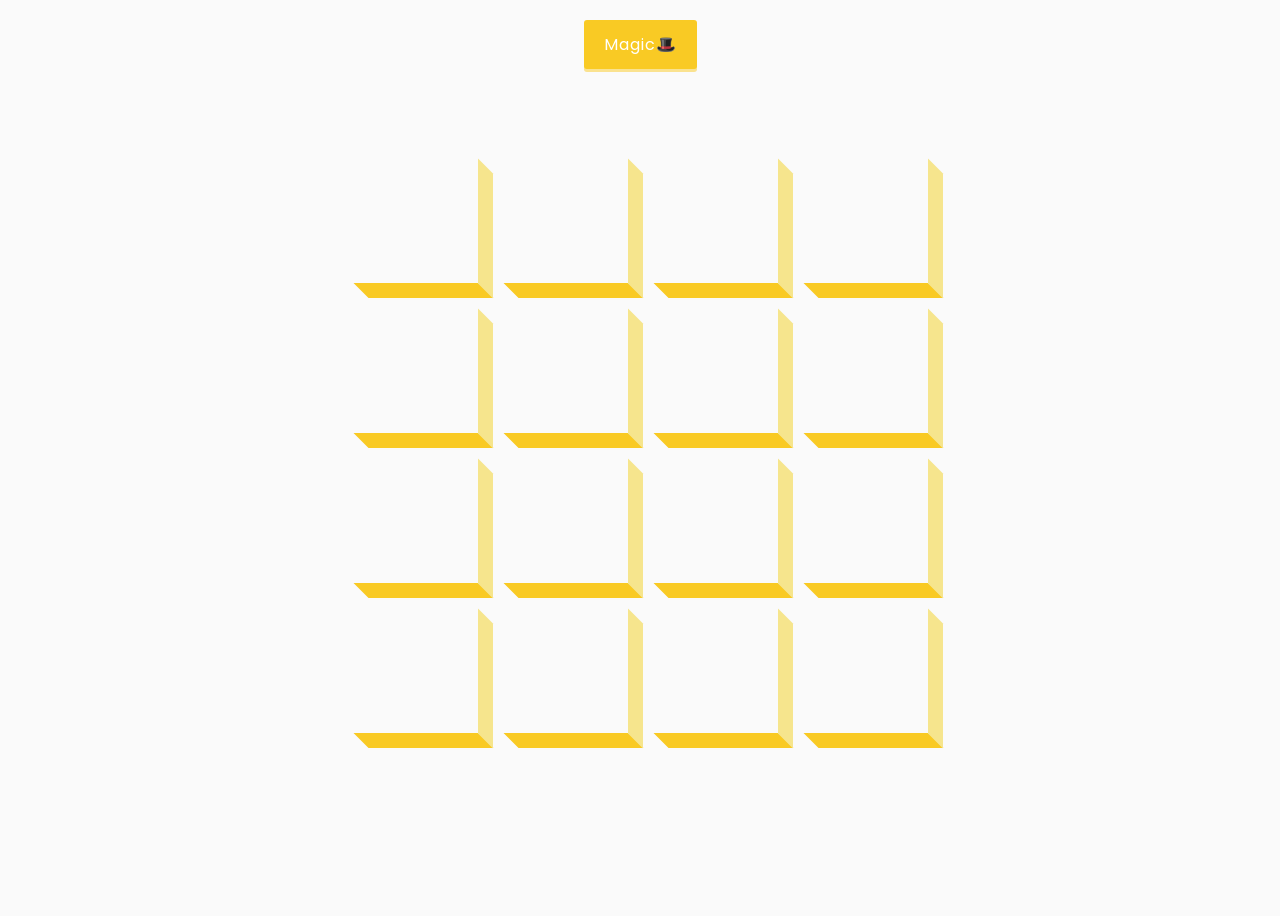
<file: 3d-boxes-background/index.html>
<!DOCTYPE html>
<html lang="en">
<head>
    <meta charset="UTF-8">
    <meta name="viewport" content="width=device-width, initial-scale=1.0">
    <link
      rel="stylesheet"
      href="https://cdnjs.cloudflare.com/ajax/libs/font-awesome/5.14.0/css/all.min.css"
      integrity="sha512-1PKOgIY59xJ8Co8+NE6FZ+LOAZKjy+KY8iq0G4B3CyeY6wYHN3yt9PW0XpSriVlkMXe40PTKnXrLnZ9+fkDaog=="
      crossorigin="anonymous"
    />
    <link rel="stylesheet" href="style.css">
    <title>3D Boxes</title>
</head>
<body>
    <button id="btn" class="magic">Magic🎩</button>
    <div id="boxes" class="boxes big"></div>
    <script src="script.js"></script>
</body>
</html>
</file>
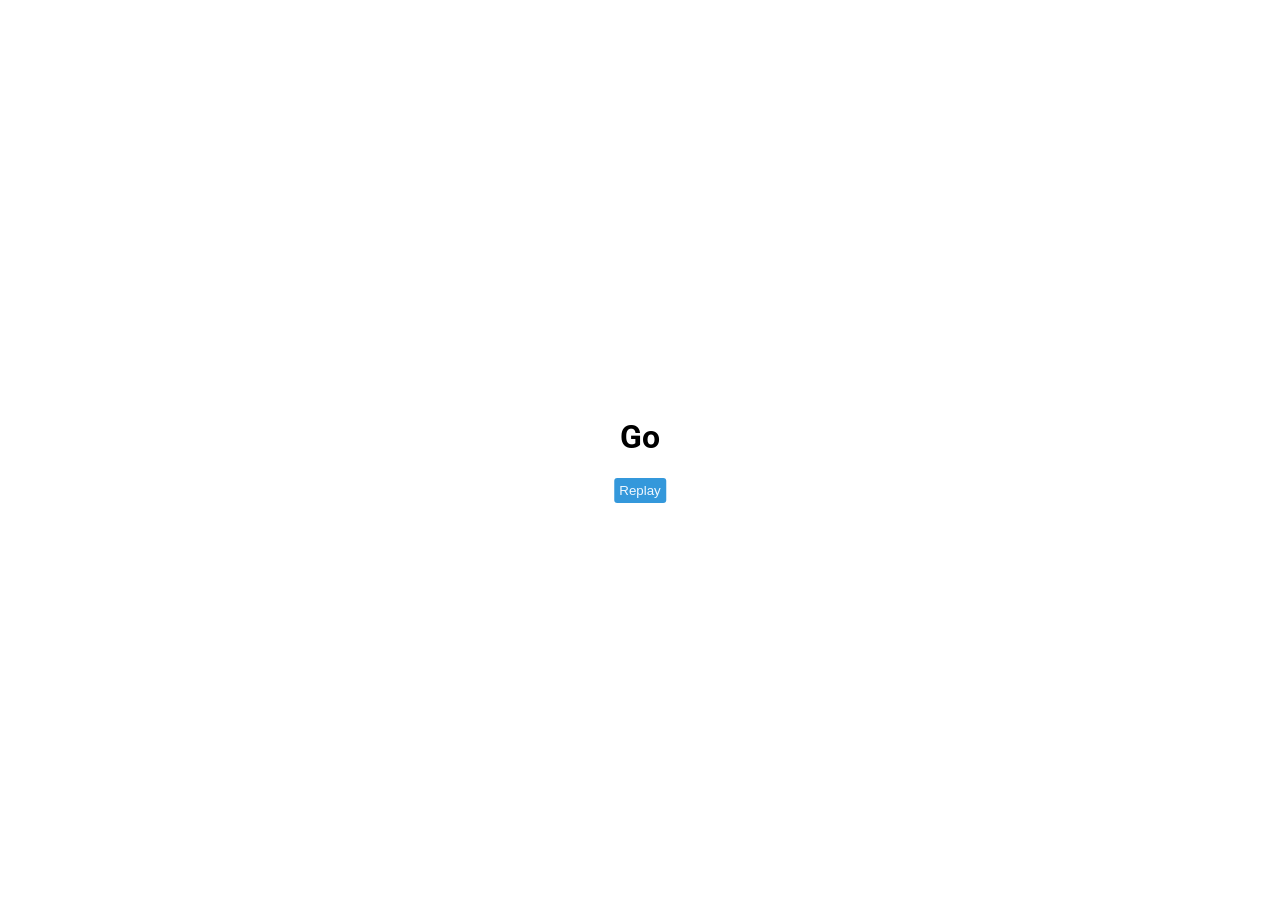
<file: animated-countdown/index.html>
<!DOCTYPE html>
<html lang="en">
<head>
    <meta charset="UTF-8">
    <meta name="viewport" content="width=device-width, initial-scale=1.0">
    <link rel="stylesheet" href="style.css">
    <title>Animated Countdown</title>
</head>
<body>
    <div class="counter">
        <div class="nums">
            <span class="in">3</span>
            <span>2</span>
            <span>1</span>
            <span>0</span>
        </div>
        <h4>Get Ready</h4>
    </div>

    <div class="final">
        <h1>Go</h1>
        <button id="replay">
            <span>Replay</span>
        </button>
    </div>
    <script src="script.js"></script>
</body>
</html>
</file>
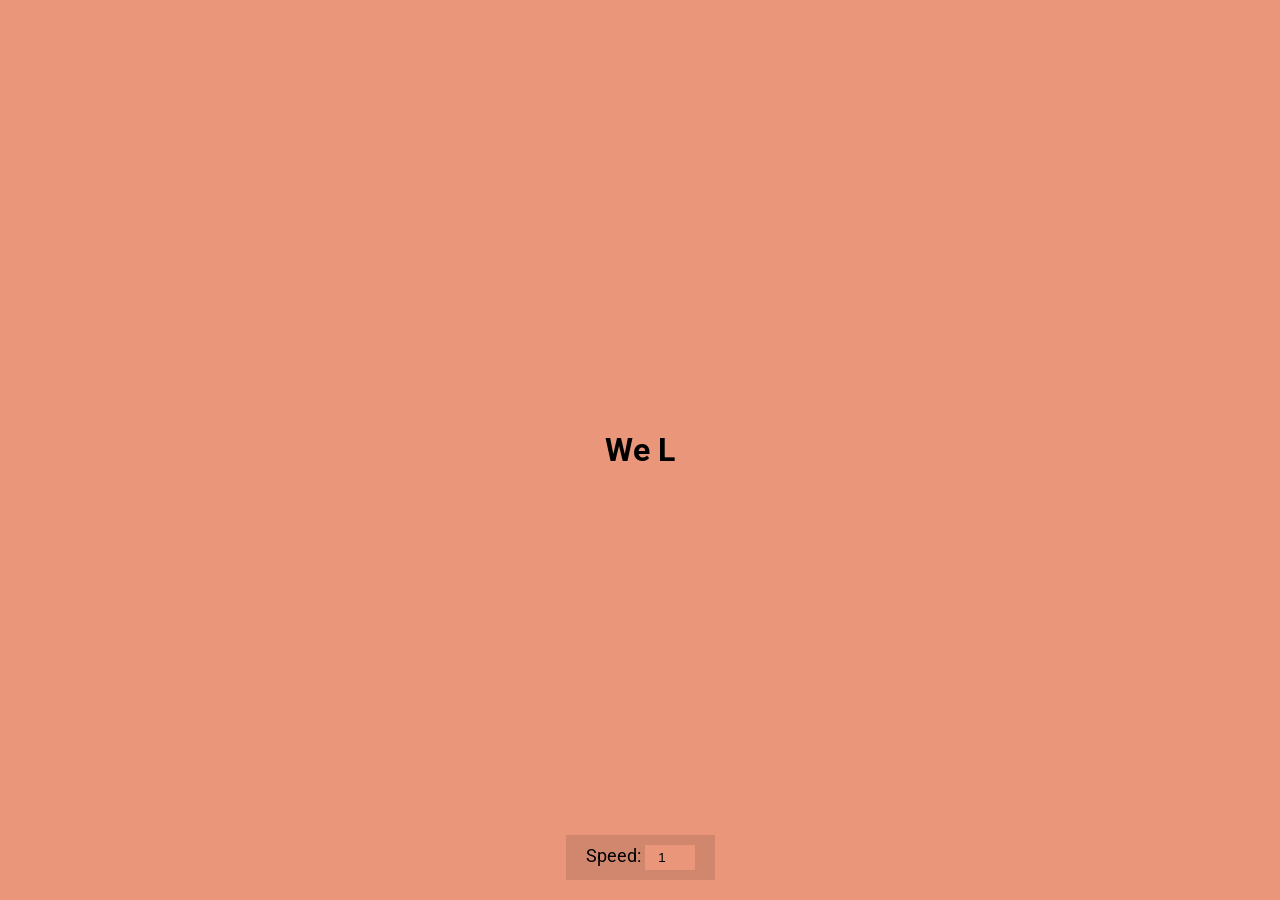
<file: auto-text-effect/index.html>
<!DOCTYPE html>
<html lang="en">
<head>
    <meta charset="UTF-8">
    <meta name="viewport" content="width=device-width, initial-scale=1.0">
    <link rel="stylesheet" href="style.css">
    <title>Auto Text Effect</title>
</head>
<body>
    <h1 id="text">Starting...</h1>
    <div>
        <label for="speed">Speed:</label>
        <input type="number" name="speed" id="speed" value="1" min="1" max="10" step="1">
    </div>
    <script src="script.js"></script>
</body>
</html>
</file>
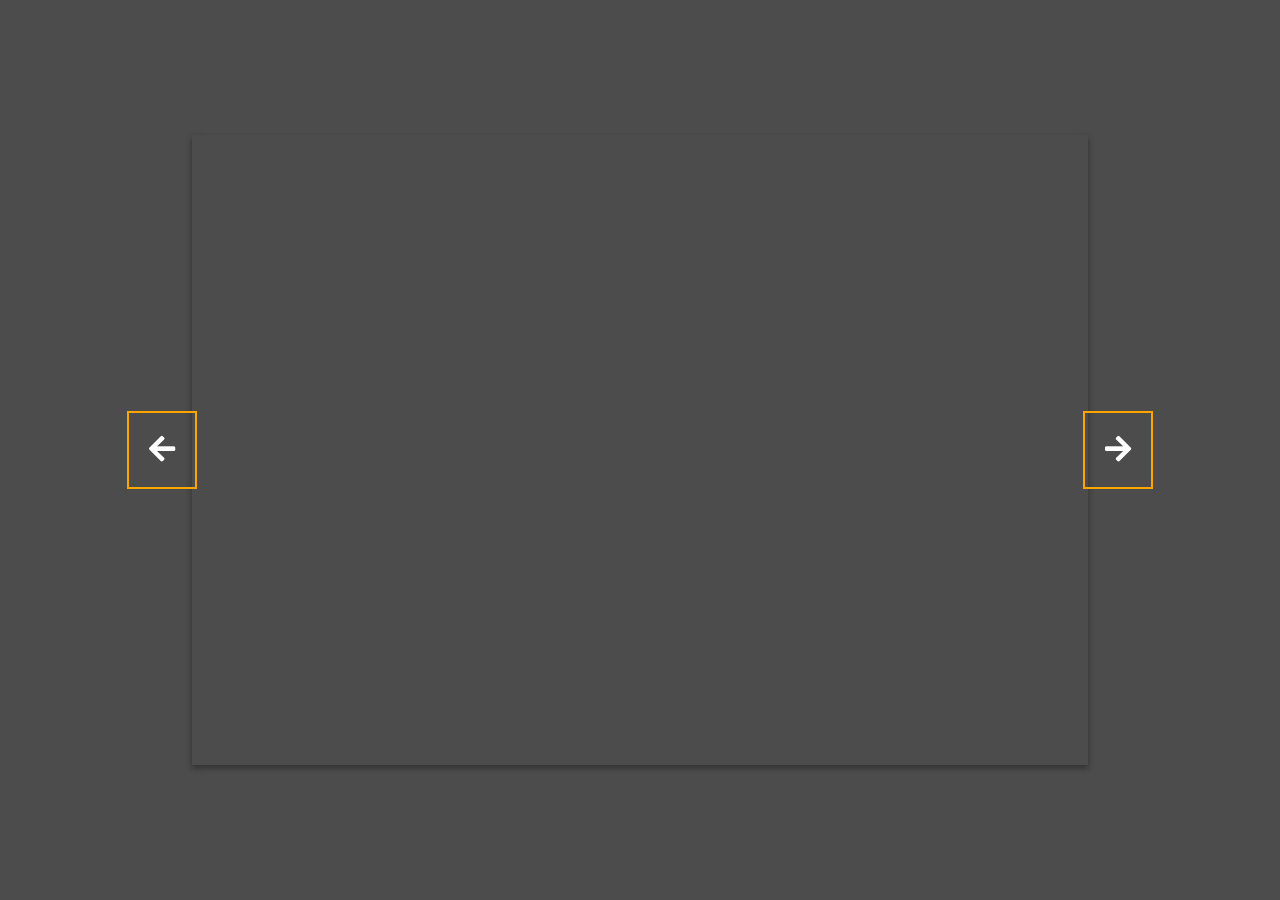
<file: background_slider/index.html>
<!DOCTYPE html>
<html lang="en">
<head>
    <meta charset="UTF-8">
    <meta name="viewport" content="width=device-width, initial-scale=1.0">
    <link
      rel="stylesheet"
      href="https://cdnjs.cloudflare.com/ajax/libs/font-awesome/5.14.0/css/all.min.css"
      integrity="sha512-1PKOgIY59xJ8Co8+NE6FZ+LOAZKjy+KY8iq0G4B3CyeY6wYHN3yt9PW0XpSriVlkMXe40PTKnXrLnZ9+fkDaog=="
      crossorigin="anonymous"
    />
    <link rel="stylesheet" href="style.css">
    <title>Background Slider</title>
</head>
<body>
    <div class="slider-container">
        <div
        class="slide active"
        style="
          background-image: url('https://images.unsplash.com/photo-1549880338-65ddcdfd017b?ixlib=rb-1.2.1&ixid=eyJhcHBfaWQiOjEyMDd9&auto=format&fit=crop&w=2100&q=80');
        "
      ></div>
      <div
        class="slide"
        style="
          background-image: url('https://images.unsplash.com/photo-1511593358241-7eea1f3c84e5?ixlib=rb-1.2.1&ixid=eyJhcHBfaWQiOjEyMDd9&auto=format&fit=crop&w=1934&q=80');
        "
      ></div>

      <div
        class="slide"
        style="
          background-image: url('https://images.unsplash.com/photo-1495467033336-2effd8753d51?ixlib=rb-1.2.1&ixid=eyJhcHBfaWQiOjEyMDd9&auto=format&fit=crop&w=2100&q=80');
        "
      ></div>

      <div
        class="slide"
        style="
          background-image: url('https://images.unsplash.com/photo-1522735338363-cc7313be0ae0?ixlib=rb-1.2.1&ixid=eyJhcHBfaWQiOjEyMDd9&auto=format&fit=crop&w=2689&q=80');
        "
      ></div>

      <div
        class="slide"
        style="
          background-image: url('https://images.unsplash.com/photo-1559087867-ce4c91325525?ixlib=rb-1.2.1&ixid=eyJhcHBfaWQiOjEyMDd9&auto=format&fit=crop&w=2100&q=80');
        "
      ></div>
      <button class="arrow left-arrow" id="left">
        <i class="fas fa-arrow-left"></i>
      </button>

      <button class="arrow right-arrow" id="right">
        <i class="fas fa-arrow-right"></i>
      </button>
    </div>
    <script src="index.js"></script>
</body>
</html>
</file>
<file: 3d-boxes-background/style.css>
@import url('https://fonts.googleapis.com/css2?family=Roboto:wght@400;700&display=swap');
@import url('https://fonts.googleapis.com/css2?family=Poppins&display=swap');

* {
    box-sizing: border-box;
}

body {
    background-color: #fafafa;
    font-family: 'Roboto', sans-serif;  
    display: flex;
    flex-direction: column;
    align-items: center;
    justify-content: center;
    height: 100vh;
    overflow: hidden;
}

.magic {
    background-color: #f9ca24;
    color: #fff;
    font-family: 'Poppins', sans-serif;
    border: 0;
    border-radius: 3px;
    font-size: 16px;
    padding: 12px 20px;
    cursor: pointer;
    position: fixed;
    top: 20px;
    letter-spacing: 1px;
    box-shadow: 0 3px rgba(249, 202, 36, 0.5);
    z-index: 100;
}
.magic:focus {
    outline: none;
}

.magic:active {
    box-shadow: none;
    transform: translateY(2px);
}

.boxes {
    display: flex;
    flex-wrap: wrap;
    justify-content: space-around;
    height: 500px;
    width: 500px;
    position: relative;
    transition: 0.4s ease;
}

.boxes.big{
    width: 600px;
    height: 600px;
}

.boxes.big .box {
    transform: rotateZ(360deg);
}

.box {
    background-image: url('https://media.giphy.com/media/EZqwsBSPlvSda/giphy.gif');
    background-repeat: no-repeat;
    background-size: 500px 500px;
    position: relative;
    height: 125px;
    width: 125px;
    transition: 0.4s ease;
}

.box::after{
    content: '';
    background-color: #f6e58d;
    position: absolute;
    top: 8px;
    right: -15px;
    height: 100%;
    width: 15px;
    transform: skewY(45deg);
}

.box::before {
    content: '';
    background-color: #f9ca24;
    position: absolute;
    bottom: -15px;
    left: 8px;
    height: 15px;
    width: 100%;
    transform: skewX(45deg);
}
</file>
<file: animated-countdown/style.css>
@import url('https://fonts.googleapis.com/css2?family=Roboto:wght@400;700&display=swap');

*{
    box-sizing: border-box;
}

body{
    font-family: 'Roboto', sans-serif;
    margin: 0;
    height: 100vh;
    overflow: hidden;
}

h4{
    font-size: 20px;
    margin: 15px;
    text-transform: uppercase;
}

.counter{
    position: fixed;
    top: 50%;
    left: 50%;
    transform: translate(-50%, -50%);
    text-align: center;
}
.counter.hide{
    transform: translate(-50%, -50%) scale(0);
    animation: hide 0.2s ease-out;
}

@keyframes hide {
    0% {
        transform: translate(-50%, -50%) scale(1);
    }
    100% {
        transform: translate(-50%,-50%) scale(0);
    }

}

.final {
    position: fixed;
    top: 50%;
    left: 50%;
    transform: translate(-50%,-50%) scale(0);
    text-align: center;
}

.final.show{
    transform: translate(-50%,-50%) scale(1);
    animation: show 0.2s ease-out;
}

@keyframes show {
    0%{
        transform: translate(-50%,-50%) scale(0);
    }
    30%{
        transform: translate(-50%,-50%) scale(1.4);
    }
    100%{
        transform: translate(-50%,-50%) scale(1);
    }
}

.nums {
    color: #3498db;
    font-size: 50px;
    position: relative;
    overflow: hidden;
    width: 250px;
    height: 50px;
}
.nums span {
    position: absolute;
    top: 50%;
    left: 50%;
    transform: translate(-50%, -50%) rotate(120deg);
    transform-origin: bottom center;
}

.nums span.in {
    transform: translate(-50%, -50%) rotate(0deg);
    animation: goIn 0.5s ease-in-out;
}
.nums span.out {
    animation: goOut 0.5s ease-in-out;
}

@keyframes goIn {
  0% {
    transform: translate(-50%, -50%) rotate(120deg);
  }

  30% {
    transform: translate(-50%, -50%) rotate(-20deg);
  }

  60% {
    transform: translate(-50%, -50%) rotate(10deg);
  }

  100% {
    transform: translate(-50%, -50%) rotate(0deg);
  }
}
@keyframes goOut {
  0% {
    transform: translate(-50%, -50%) rotate(0deg);
  }

  60% {
    transform: translate(-50%, -50%) rotate(20deg);
  }

  100% {
    transform: translate(-50%, -50%) rotate(-120deg);
  }
}
#replay{
    background-color: #3498db;
    border-radius: 3px;
    border: none;
    color: aliceblue;
    padding: 5px;
    text-align: center;
    display: inline-block;
    cursor: pointer;
    transition: all 0.3s;
}

#replay span{
    cursor: pointer;
    display: inline-block;
    position: relative;
    transition: 0.3s;
}

#replay span:after {
    content: '\00bb';
    position: absolute;
    opacity: 0;
    top: 0;
    right: -20px;
    transition: 0.5s;
}
#replay:hover span {
    padding-right: 25px;
}

#replay:hover span:after {
    opacity: 1;
    right: 0;
}
</file>
<file: auto-text-effect/style.css>
@import url('https://fonts.googleapis.com/css2?family=Roboto:wght@400;700&display=swap');

* {
    box-sizing: border-box;
}

body{
    background-color: darksalmon;
    font-family: 'Roboto', sans-serif;
    display: flex;
    align-items: center;
    justify-content: center;
    height: 100vh;
    overflow: hidden;
    margin: 0;
}

div {
    position: absolute;
    bottom: 20px;
    background: rgba(0, 0, 0, 0.1);
    padding: 10px 20px;
    font-size: 18px;
}

input {
    width: 50px;
    padding: 5px;
    background-color: darksalmon;
    border: none;
    text-align: center;
}
input:focus{
    outline: none;
}
</file>
<file: background_slider/style.css>
@import url('https://fonts.googleapis.com/css2?family=Roboto:wght@400;700&display=swap');

* {
    box-sizing: border-box;
}

body{
    font-family: 'Roboto', sans-serif;
    display: flex;
    flex-direction: column;
    align-items: center;
    justify-content: center;
    height: 100vh;
    overflow: hidden;
    margin: 0;
    background-position: center center;
    background-size: cover;
    transition: 0.4s;
}

body::before {
    content: '';
    position: absolute;
    top: 0;
    left: 0;
    width: 100%;
    height: 100vh;
    background-color: rgba(0, 0, 0, 0.7);
    z-index: -1;
}

.slider-container {
    box-shadow: 0 3px 6px rgba(0, 0, 0, 0.16), 0 3px 6px rgba(0, 0, 0, 0.23);
    height: 70vh;
    width: 70vw;
    position: relative;
    overflow: hidden;
}

.slide{
    opacity: 0;
    height: 100vh;
    width: 100vw;
    background-position: center center;
    background-size: cover;
    position: absolute;
    top: -15vh;
    left: -15vw;
    transition: 0.4s ease;
    z-index: 1;
}

.slide.active{
    opacity: 1;
}

.arrow{
    position: fixed;
    background-color: transparent;
    color: #fff;
    padding: 20px;
    font-size: 30px;
    border: 2px solid orange;
    top: 50%;
    transform: translateY(-50%);
    cursor: pointer;
}

.arrow:focus {
    outline: 0;
}

.left-arrow{
    left: calc(15vw - 65px);
}

.right-arrow {
    right: calc(15vw - 65px);
}
</file>
